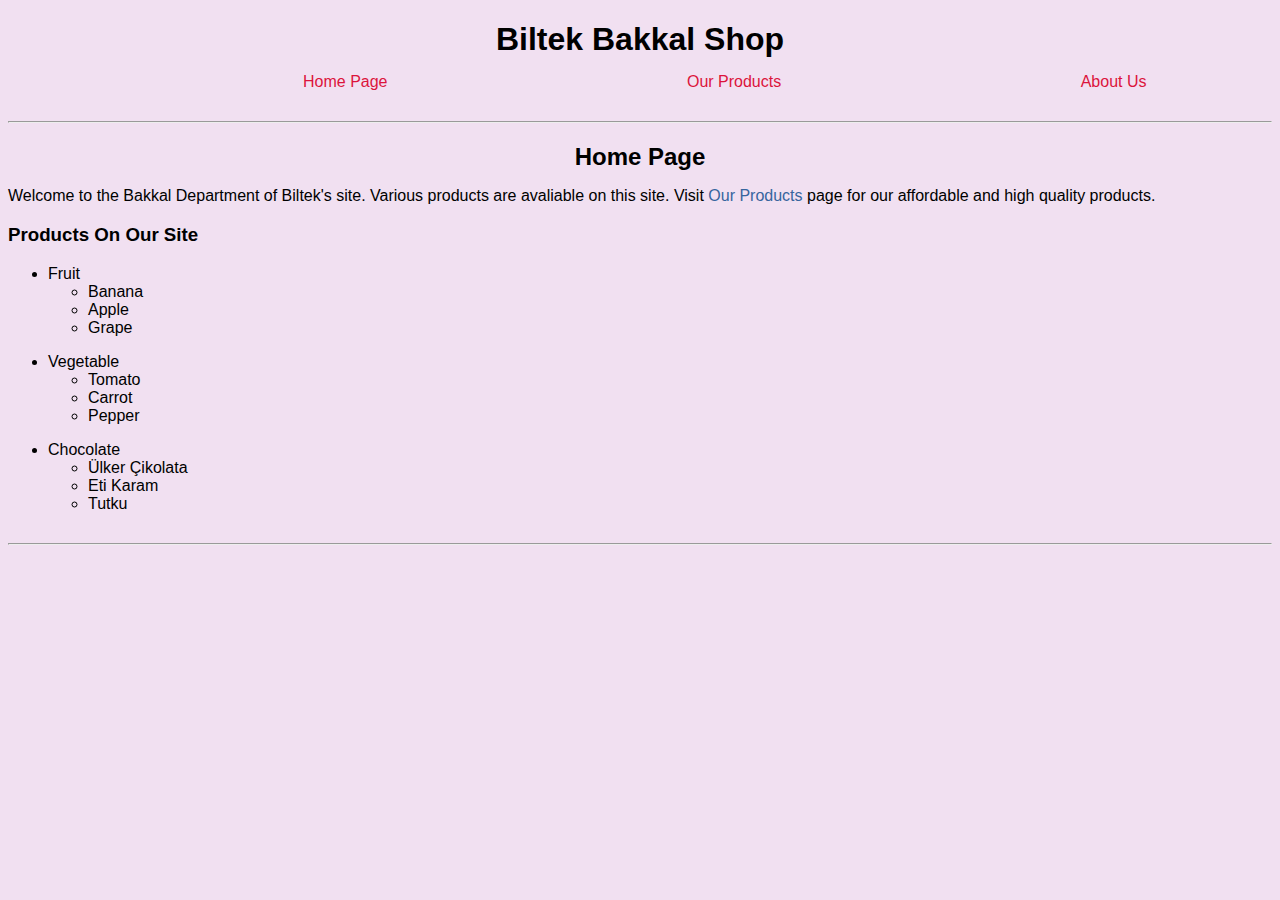
<file: index.html>
<!DOCTYPE html>
<html lang="en">
<head>
    <meta charset="UTF-8">
    <meta name="viewport" content="width=device-width, initial-scale=1.0">
    <title>Biltek Bakkal Shop</title>
    <link rel="stylesheet" href="biltekBakkal.css">
</head>
<body>
    <h1>Biltek Bakkal Shop</h1>
    <div class="titles">
        <a href="biltekBakkal.html">Home Page</a>
        <a href="ourProducts.html">Our Products</a>
        <a href="aboutUs.html">About Us</a>
    </div>
    <hr>
    <h2>Home Page</h2>
    <p>Welcome to the Bakkal Department of Biltek's site. Various products are avaliable on this site.
        Visit <a href="ourProducts.html" id="productLink">Our Products</a> page for our affordable and high quality products.
    </p>
    <h3>Products On Our Site</h3>
    <ul>
        <li>Fruit
            <ul>
                <li>Banana</li>
                <li>Apple</li>
                <li>Grape</li>   
            </ul>
        </li>
    </ul>
    <ul>
        <li>Vegetable
            <ul>
                <li>Tomato</li>
                <li>Carrot</li>
                <li>Pepper</li>   
            </ul>
        </li>
    </ul>
    <ul>
        <li>Chocolate
            <ul>
                <li>Ülker Çikolata</li>
                <li>Eti Karam</li>
                <li>Tutku</li>   
            </ul>
        </li>
    </ul>
    <hr>
   


    
</body>
</html>
</file>
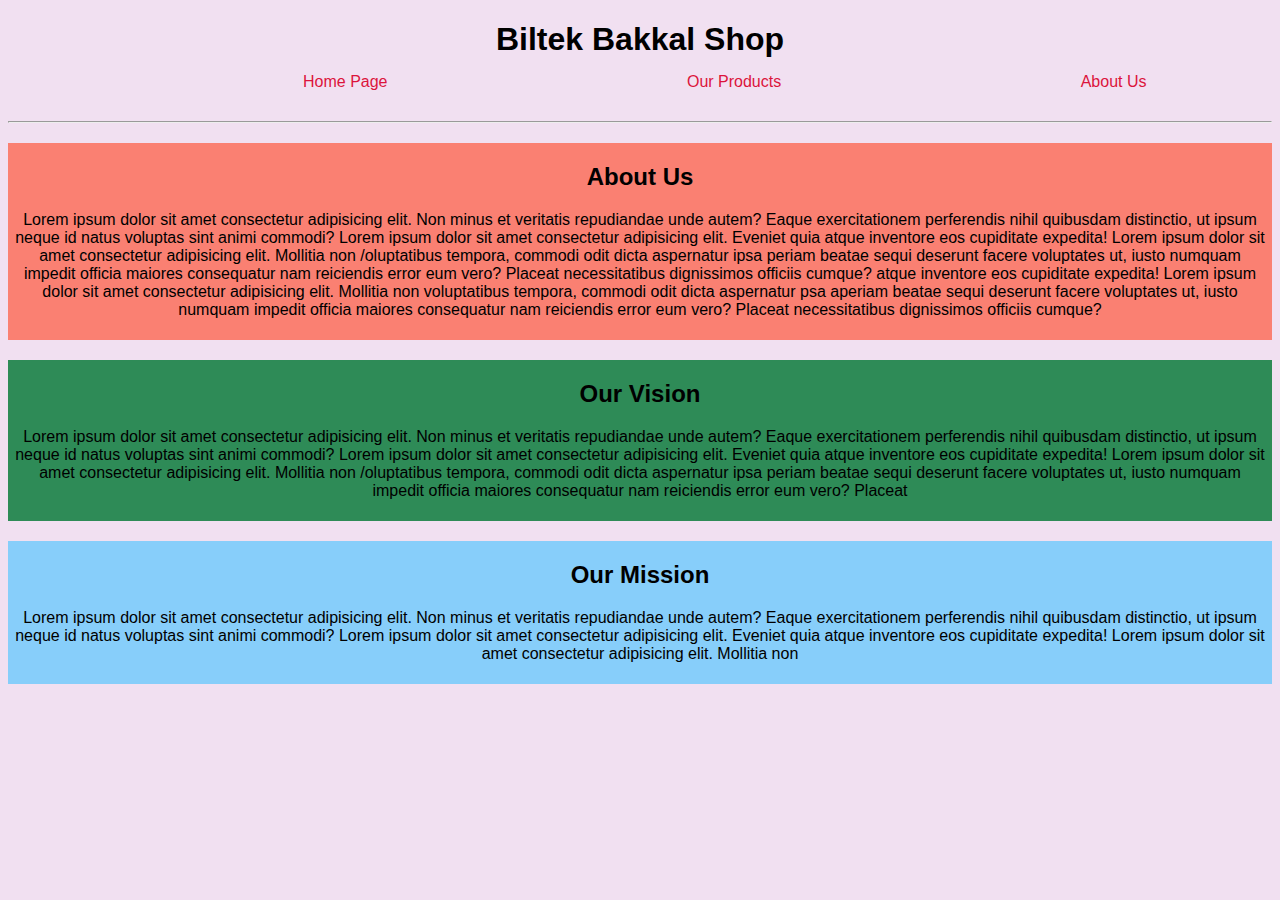
<file: aboutUs.html>
<!DOCTYPE html>
<html lang="en">
<head>
    <meta charset="UTF-8">
    <meta name="viewport" content="width=device-width, initial-scale=1.0">
    <title>About Us</title>
    <link rel="stylesheet" href="aboutUs.css">
</head>
<body>
    <h1>Biltek Bakkal Shop</h1>
    <div class="titles">
        <a href="biltekBakkal.html">Home Page</a>
        <a href="ourProducts.html">Our Products</a>
        <a href="aboutUs.html">About Us</a>
    </div>
    <hr>
    <div class="firstParagraph">
        <h2>About Us</h2>
        <p>Lorem ipsum dolor sit amet consectetur adipisicing elit. Non minus et veritatis repudiandae unde autem? Eaque exercitationem perferendis nihil quibusdam distinctio, ut ipsum neque id natus voluptas
            sint animi commodi? Lorem ipsum dolor sit amet consectetur adipisicing elit. Eveniet quia atque inventore eos cupiditate expedita! Lorem ipsum dolor sit amet consectetur adipisicing elit. Mollitia non
            /oluptatibus tempora, commodi odit dicta aspernatur ipsa periam beatae sequi deserunt facere voluptates ut, iusto numquam impedit officia maiores consequatur nam reiciendis error eum vero? Placeat
            necessitatibus dignissimos officiis cumque? atque inventore eos cupiditate expedita! Lorem ipsum dolor sit amet consectetur adipisicing elit. Mollitia non voluptatibus tempora, commodi odit dicta aspernatur
            psa aperiam beatae sequi deserunt facere voluptates ut, iusto numquam impedit officia maiores consequatur nam reiciendis error eum vero? Placeat necessitatibus dignissimos officiis cumque?
        </p>
    </div>
    <div class="secondParagraph">
        <h2>Our Vision</h2>
        <p>Lorem ipsum dolor sit amet consectetur adipisicing elit. Non minus et veritatis repudiandae unde autem? Eaque exercitationem perferendis nihil quibusdam distinctio, ut ipsum neque id natus voluptas
            sint animi commodi? Lorem ipsum dolor sit amet consectetur adipisicing elit. Eveniet quia atque inventore eos cupiditate expedita! Lorem ipsum dolor sit amet consectetur adipisicing elit. Mollitia non
            /oluptatibus tempora, commodi odit dicta aspernatur ipsa periam beatae sequi deserunt facere voluptates ut, iusto numquam impedit officia maiores consequatur nam reiciendis error eum vero? Placeat
        </p>
    </div>
    <div class="thirdParagraph">
        <h2>Our Mission</h2>
        <p>Lorem ipsum dolor sit amet consectetur adipisicing elit. Non minus et veritatis repudiandae unde autem? Eaque exercitationem perferendis nihil quibusdam distinctio, ut ipsum neque id natus voluptas
            sint animi commodi? Lorem ipsum dolor sit amet consectetur adipisicing elit. Eveniet quia atque inventore eos cupiditate expedita! Lorem ipsum dolor sit amet consectetur adipisicing elit. Mollitia non
        </p>
    </div>
    
</body>
</html>
</file>
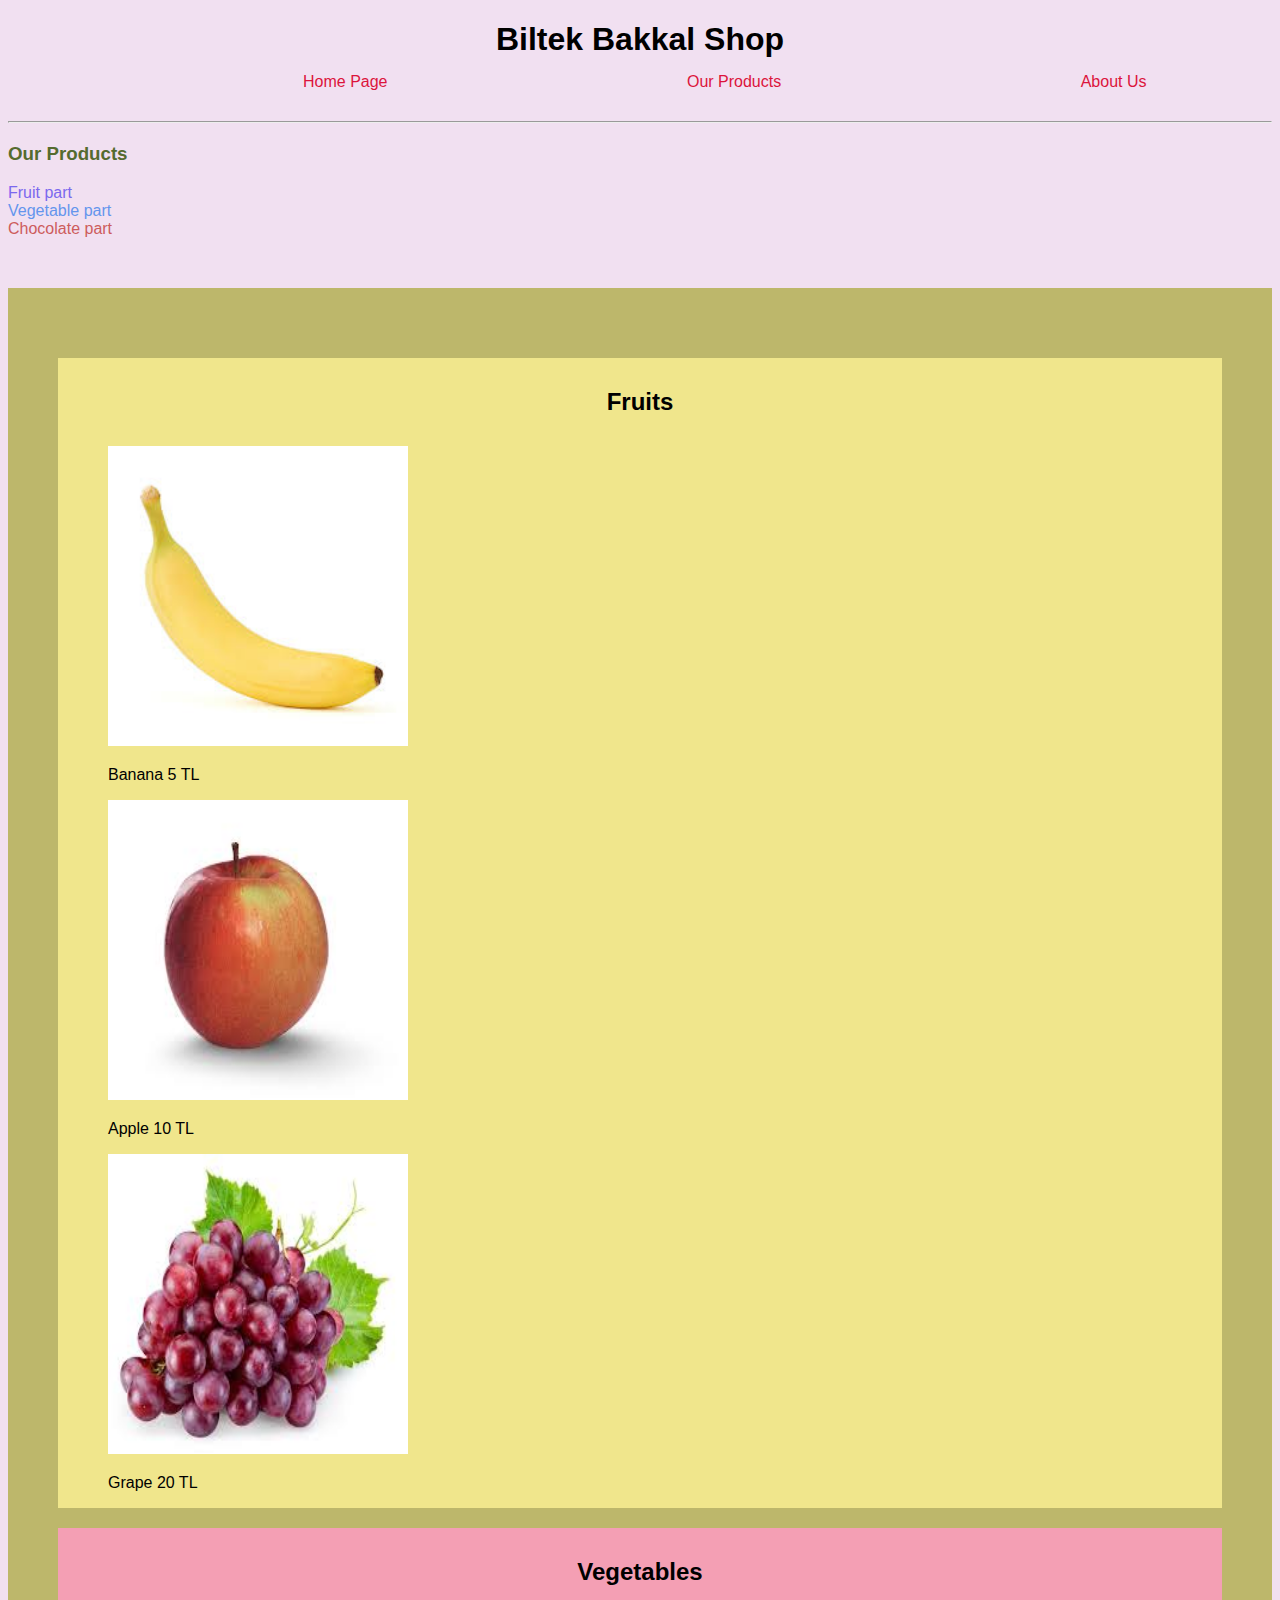
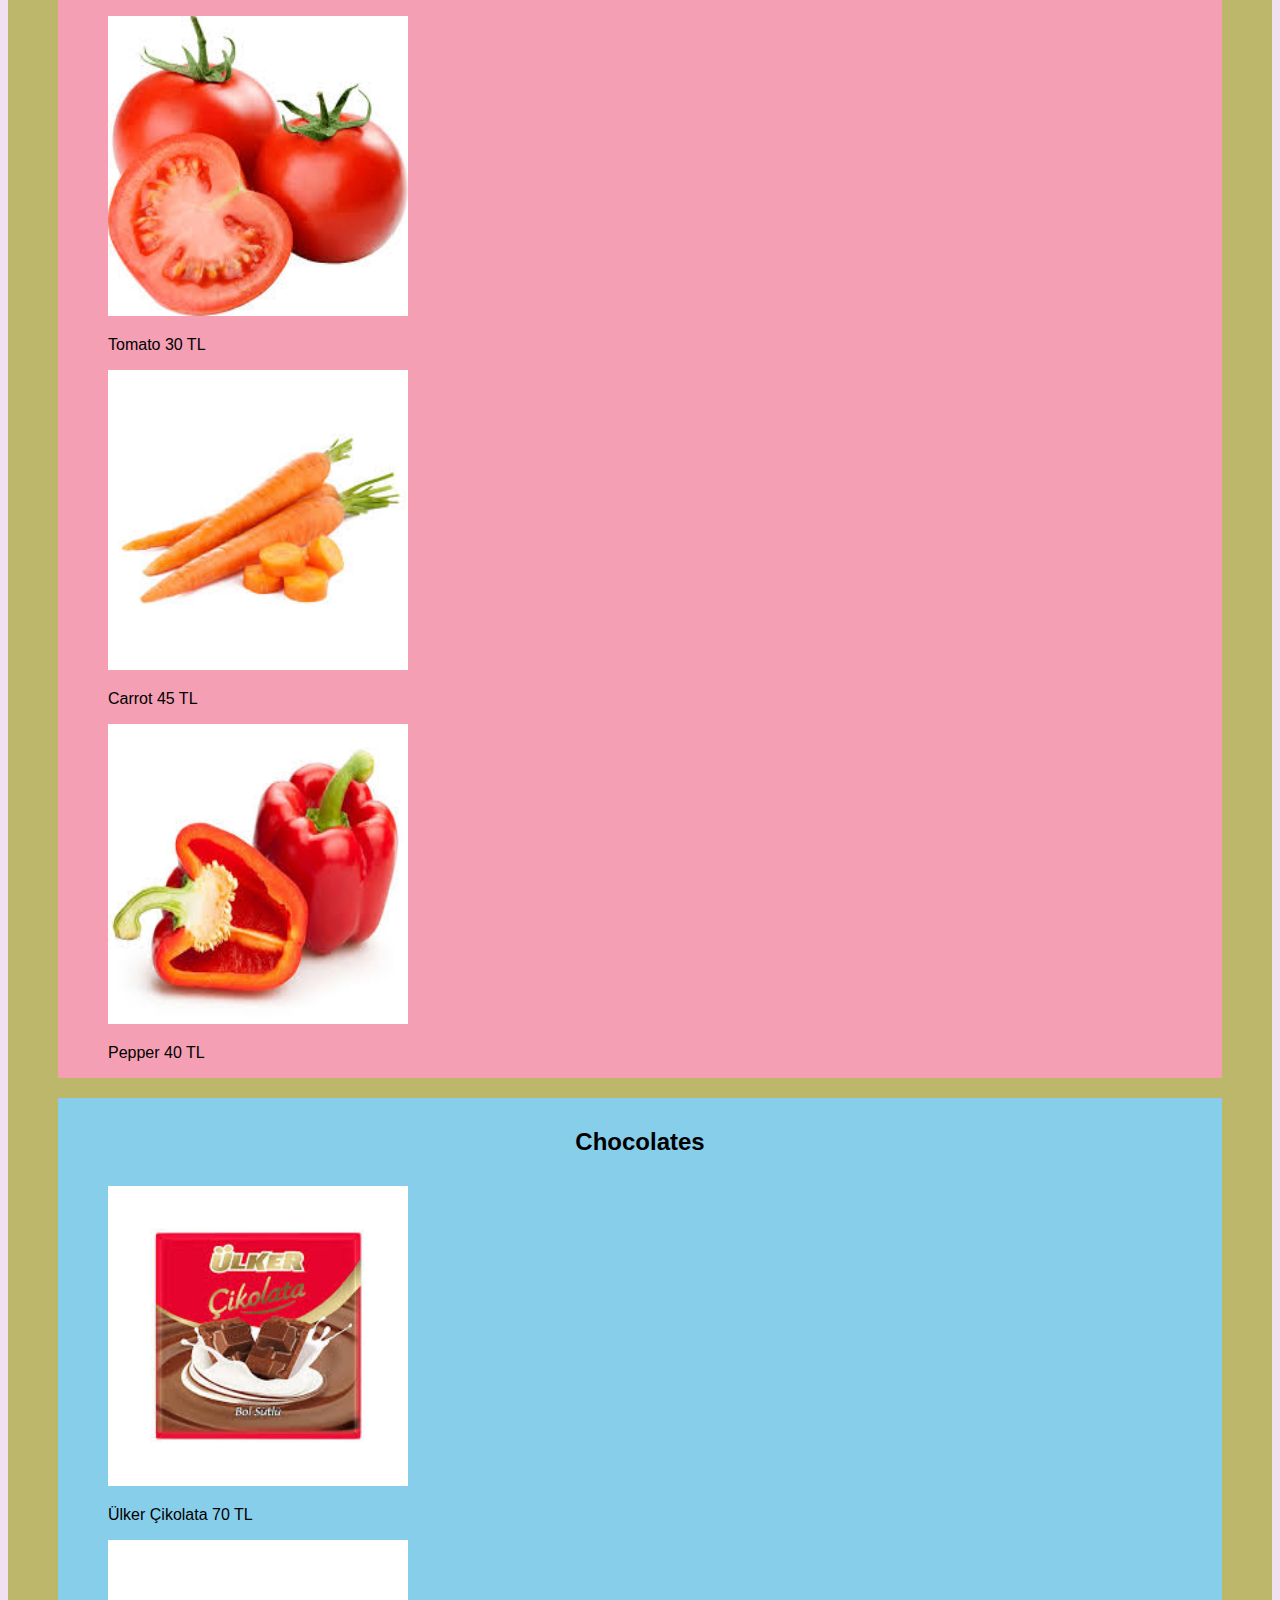
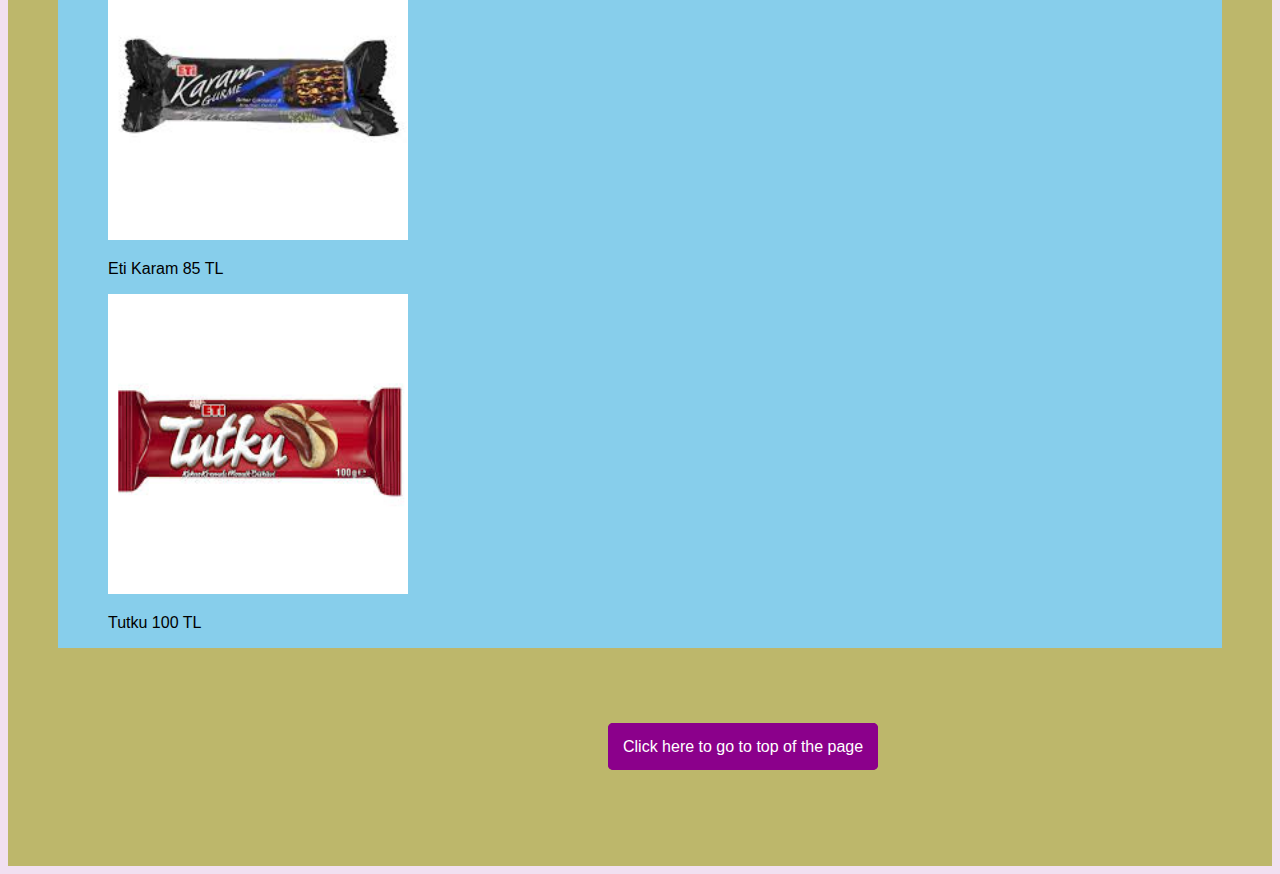
<file: ourProducts.html>
<!DOCTYPE html>
<html lang="en">
<head>
    <meta charset="UTF-8">
    <meta name="viewport" content="width=device-width, initial-scale=1.0">
    <title>Our Products</title>
    <link rel="stylesheet" href="ourProducts.css">
</head>
<body>
    <h1 id="topOfPage">Biltek Bakkal Shop</h1>
    <div class="titles">
        <a href="biltekBakkal.html">Home Page</a>
        <a href="ourProducts.html">Our Products</a>
        <a href="aboutUs.html">About Us</a>
    </div>
    <hr>
    <div class="productsTitle">
        <h3>Our Products</h3>
        <li><a href="#fruit" id="first">Fruit part</a></li>
        <li><a href="#vegetable" id="second">Vegetable part</a></li>
        <li><a href="#chocolate" id="third">Chocolate part</a></li>
    </div>
    <div class="box">
        <div class="innerBox1">
            <h2 id="fruit">Fruits</h2>
            <img src="download.jpeg">
            <p>Banana 5 TL</p>
            <img src="download (1).jpeg">
            <p>Apple 10 TL</p>
            <img src="download (2).jpeg">
            <p>Grape 20 TL</p>
        </div>
        <div class="innerBox2">
            <h2 id="vegetable">Vegetables</h2>
            <img src="download (3).jpeg">
            <p>Tomato 30 TL</p>
            <img src="download (4).jpeg">
            <p>Carrot 45 TL</p>
            <img src="download (5).jpeg">
            <p>Pepper 40 TL</p>
        </div>
        <div class="innerBox3">
            <h2 id="chocolate">Chocolates</h2>
            <img src="download (6).jpeg">
            <p>Ülker Çikolata 70 TL</p>
            <img src="download (7).jpeg">
            <p>Eti Karam 85 TL</p>
            <img src="download (8).jpeg">
            <p>Tutku 100 TL</p>
        </div>
        <a href="#topOfPage">
            Click here to go to top of the page
        </a>
    </div>
   
    
    

</body>
</html>
</file>
<file: biltekBakkal.css>
h1{
    font-size: 2rem;
    text-align: center;
    margin-bottom: 15px;

}
.titles a{
    text-decoration: none;
    margin-left: 295px;
    margin-bottom: 15px;
    color:crimson;
}
hr{
    margin-top: 30px;
    margin-bottom: 20px;
}
h2{
    text-align: center;
    margin:15px;
}
#productLink{
    text-decoration: none;
    color: rgb(55, 101, 158);
}
*{
    font-family: sans-serif;
    background-color: rgb(241, 224, 241);
}
</file>
<file: aboutUs.css>
h1{
    font-size: 2rem;
    text-align: center;
    margin-bottom: 15px;

}
.titles a{
    text-decoration: none;
    margin-left: 295px;
    margin-bottom: 15px;
    color:crimson;
}
hr{
    margin-top: 30px;
    margin-bottom: 20px;
}
.firstParagraph{
    background-color: salmon;
    padding: 5px 5px 5px 5px;
    margin-bottom: 20px;
}
.firstParagraph h2{
    text-align: center;
    margin-top: 15px;
    background-color: salmon;
}
.firstParagraph p{
    text-align: center;
    background-color: salmon;
}
.secondParagraph{
    background-color: seagreen;
    padding: 5px 5px 5px 5px;
    margin-bottom: 20px;
}
.secondParagraph h2{
    text-align: center;
    margin-top: 15px;
    background-color: seagreen;
}
.secondParagraph p{
    text-align: center;
    background-color: seagreen;
}
.thirdParagraph{
    background-color:lightskyblue;
    padding: 5px 5px 5px 5px;
    margin-bottom: 20px;
}
.thirdParagraph h2{
    text-align: center;
    margin-top: 15px;
    background-color: lightskyblue;
}
.thirdParagraph p{
    text-align: center;
    background-color: lightskyblue;
}
*{
    font-family: sans-serif;
    background-color: rgb(241, 224, 241);
}
</file>
<file: ourProducts.css>
h1{
    font-size: 2rem;
    text-align: center;
    margin-bottom: 15px;

}
.titles a{
    text-decoration: none;
    margin-left: 295px;
    margin-bottom: 15px;
    color:crimson;
}
hr{
    margin-top: 30px;
    margin-bottom: 20px;
}
.productsTitle h3{
    color: darkolivegreen;
}
#first{
    color: mediumslateblue;
    text-decoration: none;
}
#second{
    color: cornflowerblue;
    text-decoration: none;
}
#third{
    color: indianred;
    text-decoration: none;
}
.box{
    margin-top: 50px;
    background-color:darkkhaki ;
    padding: 50px 50px 110px 50px;
    box-sizing: border-box; 
}
.box .innerBox1{
    background-color: khaki;
    height: 1150px;
    width: auto;
}
.box .innerBox1 #fruit{
    background-color: khaki;
    text-align: center;
    margin-bottom: 30px;
    padding-top: 30px;
}
.innerBox1 p{
    background-color: khaki;
    margin-left: 50px;
}
.innerBox1 img{
    width: 300px;
    height: 300px;
    margin-left: 50px;
}
.box .innerBox2{
    background-color: rgb(244, 159, 180);
    height: 1150px;
    width: auto;
}
.box .innerBox2 #vegetable{
    background-color: rgb(244, 159, 180);
    text-align: center;
    margin-bottom: 30px;
    padding-top: 30px;
}
.innerBox2 p{
    background-color: rgb(244, 159, 180);
    margin-left: 50px;
}
.innerBox2 img{
    width: 300px;
    height: 300px;
    margin-left: 50px;
}
.box .innerBox3{
    background-color: skyblue;
    height: 1150px;
    width: auto;
    margin-bottom: 90px;
}
.box .innerBox3 #chocolate{
    background-color: skyblue;
    text-align: center;
    margin-bottom: 30px;
    padding-top: 30px;
}
.innerBox3 p{
    background-color: skyblue;
    margin-left: 50px;
}
.innerBox3 img{
    width: 300px;
    height: 300px;
    margin-left: 50px;
}
.box a{
    margin-left: 550px;
    margin-bottom: 100px;
    border-radius: 5px;
    text-decoration: none;
    border-style: solid;
    border-width: 15px 15px;
    border-color: darkmagenta;
    background-color: darkmagenta;
    color: white;
}
*{
    font-family: sans-serif;
    background-color: rgb(241, 224, 241);
}
</file>
